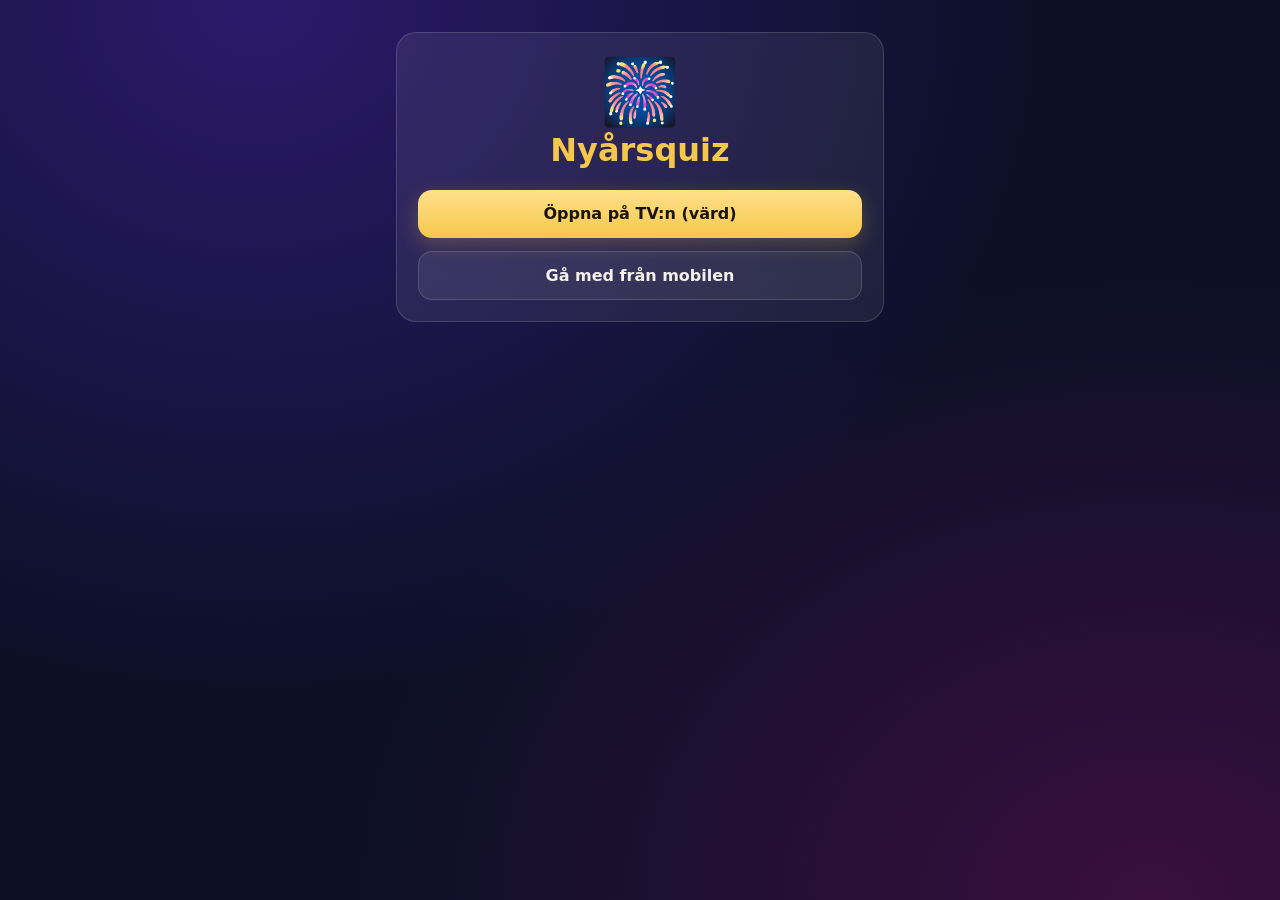
<file: index.html>
<!DOCTYPE html>
<html lang="sv">
<head>
  <meta charset="utf-8">
  <meta name="viewport" content="width=device-width, initial-scale=1">
  <title>Nyårsquiz</title>
  <link rel="stylesheet" href="style.css">
</head>
<body class="phone">
  <main id="app">
    <div class="pcard center">
      <div class="big">🎆</div>
      <h1>Nyårsquiz</h1>
      <a class="btn" href="host.html">Öppna på TV:n (värd)</a>
      <a class="btn alt" href="play.html">Gå med från mobilen</a>
    </div>
  </main>
</body>
</html>
</file>
<file: style.css>
:root {
  --bg: #0b1026; --bg2: #1a1145; --card: rgba(255,255,255,.07); --line: rgba(255,255,255,.14);
  --text: #f4f1ea; --muted: #a9a6c4; --gold: #f5c84c; --good: #3ddc84; --bad: #ff5a6e;
}
* { box-sizing: border-box; }
html, body { margin: 0; height: 100%; }
body {
  font-family: system-ui, -apple-system, "Segoe UI", Roboto, sans-serif; color: var(--text);
  background: radial-gradient(ellipse at 20% 0%, #2b1a6b 0%, transparent 55%),
              radial-gradient(ellipse at 90% 100%, #3a0f3f 0%, transparent 50%), var(--bg);
  background-attachment: fixed;
}
button { font: inherit; cursor: pointer; }
a { color: var(--gold); }
.btn {
  display: block; width: 100%; text-align: center; text-decoration: none; border: 0; border-radius: 14px;
  padding: .9em 1.2em; font-weight: 700; color: #1b1300; background: linear-gradient(180deg, #ffe08a, var(--gold));
  box-shadow: 0 6px 20px rgba(245,200,76,.25); margin-top: .8em;
}
.btn.alt { background: var(--card); color: var(--text); box-shadow: none; border: 1px solid var(--line); }
.btn:disabled { opacity: .45; cursor: default; }
.link { background: none; border: 0; color: var(--gold); text-decoration: underline; padding: 0; }
.chip {
  display: inline-block; padding: .3em .8em; margin: .2em; border-radius: 999px;
  background: color-mix(in srgb, var(--c, #888) 25%, transparent); border: 2px solid var(--c, #888);
}
.chip.off { opacity: .4; }
.chip.done { background: var(--c); color: #111; font-weight: 700; }

/* ================= TV ================= */
.tv { font-size: clamp(14px, 1.45vw, 30px); overflow: hidden; }
.tv #app { height: 100vh; padding: 3vh 4vw; display: flex; flex-direction: column; }
.status { position: fixed; bottom: .5em; left: 1em; font-size: .7em; color: var(--muted); z-index: 1000; }
.dot { display: inline-block; width: .7em; height: .7em; border-radius: 50%; margin-right: .4em; background: var(--bad); }
.dot.ok { background: var(--good); }
.fsbtn { position: fixed; top: .4em; right: .6em; background: none; border: 0; color: var(--muted); font-size: 1.2em; z-index: 1000; }
.title { font-size: 2.6em; margin: .2em 0; color: var(--gold); text-shadow: 0 0 30px rgba(245,200,76,.4); }
.card { background: var(--card); border: 1px solid var(--line); border-radius: 24px; padding: 1.5em; }
.hint { color: var(--muted); }
.hint.big { font-size: 1.6em; text-align: center; margin-top: 2em; }

.lobby { display: grid; grid-template-columns: 1fr 1.3fr; gap: 3vw; height: 100%; align-items: center; }
.join { text-align: center; }
.lead { color: var(--muted); margin: .3em 0; }
.qr img { background: #fff; border-radius: 16px; width: min(30vh, 22vw); height: auto; image-rendering: pixelated; margin: .5em 0; }
.code { font-size: 1.6em; letter-spacing: .1em; }
.code b { color: var(--gold); font-size: 1.4em; }
.url { color: var(--muted); font-size: .8em; word-break: break-all; }
.side .btn.big { font-size: 1.4em; }
.teams { display: grid; grid-template-columns: repeat(auto-fit, minmax(10em, 1fr)); gap: 1em; }
.team { border-top: 6px solid var(--c); background: var(--card); border-radius: 18px; padding: 1em; min-height: 8em; }
.team h3 { margin: 0 0 .5em; color: var(--c); font-size: 1.4em; }
.team .chip { border-color: var(--c); background: color-mix(in srgb, var(--c) 22%, transparent); }
.empty { color: var(--muted); font-style: italic; }

.qwrap { display: flex; flex-direction: column; height: 100%; }
.qtop { display: flex; gap: .6em; }
.badge { background: var(--card); border: 1px solid var(--line); border-radius: 999px; padding: .25em .9em; font-size: .85em; }
.badge.alt { color: var(--gold); border-color: var(--gold); }
.timer { position: relative; height: .9em; background: var(--card); border-radius: 999px; margin: 1em 0; overflow: visible; }
.timer .bar { height: 100%; width: 100%; border-radius: 999px; background: linear-gradient(90deg, var(--bad), var(--gold)); transition: width .2s linear; }
.timer span { position: absolute; right: 0; top: -1.9em; font-size: 1.6em; font-weight: 800; }
.qtext { font-size: 2.6em; margin: .3em 0 .6em; line-height: 1.15; }
.qtext.small { font-size: 1.7em; margin: .5em 0 .3em; }
.qimg { max-height: 35vh; max-width: 100%; align-self: center; border-radius: 16px; margin-bottom: 1em; }
.opts { display: grid; grid-template-columns: 1fr 1fr; gap: 1em; }
.opt {
  display: flex; align-items: center; gap: .7em; background: var(--c); color: #fff; border-radius: 18px;
  padding: .8em 1em; font-size: 1.6em; font-weight: 700; box-shadow: 0 6px 0 rgba(0,0,0,.25); transition: opacity .4s, transform .4s;
}
.opt .shape { font-size: .9em; opacity: .85; }
.opt .otext { flex: 1; }
.opt small { display: block; font-size: .5em; font-weight: 400; opacity: .9; }
.opt .cnt { font-size: 1.3em; background: rgba(0,0,0,.25); border-radius: 12px; padding: 0 .4em; min-width: 1.6em; text-align: center; }
.reveal .opt.wrong { opacity: .3; }
.reveal .opt.right { transform: scale(1.03); outline: 4px solid #fff; }
.answered { margin-top: auto; padding-top: 1em; }
.answered .count { color: var(--muted); margin-bottom: .3em; }
.answered .chip { border-color: var(--c); }
.ctrl { margin-top: 1em; display: flex; justify-content: flex-end; }
.ctrl .btn { width: auto; min-width: 12em; }
.answer { font-size: 1.5em; margin-bottom: .6em; }
.answer b { color: var(--good); }
.cards { display: grid; grid-template-columns: repeat(auto-fill, minmax(13em, 1fr)); gap: .8em; overflow: auto; }
.acard {
  display: flex; flex-direction: column; text-align: left; position: relative; color: var(--text);
  background: var(--card); border: 3px solid var(--bad); border-left: 10px solid var(--c); border-radius: 16px; padding: .7em 1em;
}
.acard.ok { border-color: var(--good); border-left-color: var(--c); background: rgba(61,220,132,.12); }
.aname { color: var(--muted); font-size: .8em; }
.aval { font-size: 1.4em; font-weight: 700; word-break: break-word; }
.amark { position: absolute; top: .3em; right: .5em; font-size: 1.4em; }
.acard.ok .amark { color: var(--good); }
.acard.no .amark { color: var(--bad); }
.mapwrap { flex: 1; display: grid; grid-template-columns: 1fr 16em; gap: 1em; min-height: 0; }
#map { border-radius: 18px; min-height: 40vh; }
.maplist { margin: 0; padding: 0; list-style: none; counter-reset: r; overflow: auto; }
.maplist li { counter-increment: r; display: grid; grid-template-columns: 1fr auto; padding: .5em .8em; margin-bottom: .4em; background: var(--card); border-left: 8px solid var(--c); border-radius: 10px; }
.maplist li::before { content: counter(r) "."; position: absolute; margin-left: -2.3em; color: var(--muted); }
.maplist .pts { grid-column: 1 / -1; color: var(--gold); font-weight: 700; }
.star { font-size: 40px; line-height: 44px; text-align: center; filter: drop-shadow(0 0 6px #000); }
.leaflet-tooltip.tip { font-weight: 700; font-size: 14px; }
.scores { display: flex; flex-direction: column; height: 100%; }
.bars { margin: 1em 0; }
.tbar { display: grid; grid-template-columns: 9em 1fr 4em; gap: 1em; align-items: center; margin-bottom: .8em; font-size: 1.5em; }
.tname { color: var(--c); font-weight: 800; }
.track { height: 1.3em; background: var(--card); border-radius: 999px; overflow: hidden; }
.fill { height: 100%; background: var(--c); border-radius: 999px; transition: width 1s ease; }
.tscore { font-weight: 800; text-align: right; }
.plist { columns: 3; padding-left: 1.5em; color: var(--muted); }
.plist li { break-inside: avoid; margin-bottom: .3em; }
.plist li span { color: var(--c); }
.plist li b { color: var(--text); margin-left: .5em; }
.scores.end .title { font-size: 3.5em; text-align: center; animation: pulse 1.6s ease-in-out infinite; }
@keyframes pulse { 50% { transform: scale(1.05); } }

/* ================= MOBIL ================= */
.phone #app { max-width: 520px; margin: 0 auto; padding: 1em; min-height: 100vh; min-height: 100dvh; display: flex; flex-direction: column; }
.pcard { background: var(--card); border: 1px solid var(--line); border-radius: 20px; padding: 1.3em; margin-top: 1em; }
.pcard.center { text-align: center; }
.pcard h1 { color: var(--gold); margin-top: 0; }
.pcard.good { border-color: var(--good); background: rgba(61,220,132,.12); }
.pcard.bad { border-color: var(--bad); background: rgba(255,90,110,.1); }
.big { font-size: 4em; line-height: 1.2; }
.muted { color: var(--muted); }
.pts { font-size: 2em; font-weight: 800; color: var(--gold); margin: .2em 0; }
.err { color: var(--bad); min-height: 1em; }
label { display: block; margin: 1em 0 .4em; color: var(--muted); }
input {
  width: 100%; font-size: 1.3em; padding: .7em .8em; border-radius: 12px; border: 2px solid var(--line);
  background: rgba(0,0,0,.3); color: var(--text); outline: none;
}
input:focus { border-color: var(--gold); }
#code { text-transform: uppercase; letter-spacing: .3em; text-align: center; font-size: 2em; }
.teampick { display: grid; gap: .6em; }
.tbtn { padding: 1em; border-radius: 14px; border: 3px solid var(--c); background: transparent; color: var(--text); font-weight: 700; font-size: 1.1em; }
.tbtn.sel { background: var(--c); color: #111; }
.ptop { display: flex; justify-content: space-between; padding: .6em 1em; border-radius: 12px; background: color-mix(in srgb, var(--c) 25%, transparent); border-left: 6px solid var(--c); }
.pq { margin-top: .8em; }
.pmeta { display: flex; justify-content: space-between; color: var(--muted); font-size: .9em; }
.ptimer { font-weight: 800; color: var(--text); }
.ptimer.low { color: var(--bad); }
.ptext { font-size: 1.3em; font-weight: 700; margin: .4em 0 .6em; }
.pchoices { display: grid; grid-template-columns: 1fr 1fr; gap: .7em; flex: 1; max-height: 60vh; }
.pchoice {
  border: 0; border-radius: 18px; background: var(--c); color: #fff; font-size: 1.15em; font-weight: 700; padding: .8em .5em;
  display: flex; flex-direction: column; align-items: center; justify-content: center; gap: .3em; box-shadow: 0 5px 0 rgba(0,0,0,.3); min-height: 6em;
}
.pchoice .shape { font-size: 1.6em; }
.pchoice:active { transform: translateY(3px); box-shadow: 0 2px 0 rgba(0,0,0,.3); }
.pchoice:disabled { opacity: .35; }
.pchoice.picked { opacity: 1; outline: 4px solid #fff; }
.pmapwrap { flex: 1; display: flex; flex-direction: column; min-height: 0; }
#pmap { flex: 1; min-height: 55vh; border-radius: 16px; }
.pin { font-size: 36px; line-height: 40px; text-align: center; filter: drop-shadow(0 2px 2px rgba(0,0,0,.6)); }
.prow { display: flex; justify-content: space-between; font-size: 1.3em; padding: .6em 1em; margin: .4em 0; border-radius: 12px; border-left: 8px solid var(--c); background: rgba(0,0,0,.25); }
.net { position: fixed; top: 0; left: 0; right: 0; text-align: center; font-size: .85em; z-index: 2000; }
.net.bad { background: var(--bad); color: #fff; padding: .25em; }
.spinner { width: 3em; height: 3em; margin: 1em auto; border-radius: 50%; border: 5px solid var(--line); border-top-color: var(--gold); animation: spin 1s linear infinite; }
@keyframes spin { to { transform: rotate(360deg); } }
#toast { position: fixed; bottom: 2em; left: 50%; transform: translate(-50%, 200%); background: #222; color: #fff; padding: .7em 1.2em; border-radius: 12px; transition: transform .3s; z-index: 3000; }
#toast.show { transform: translate(-50%, 0); }
</file>
